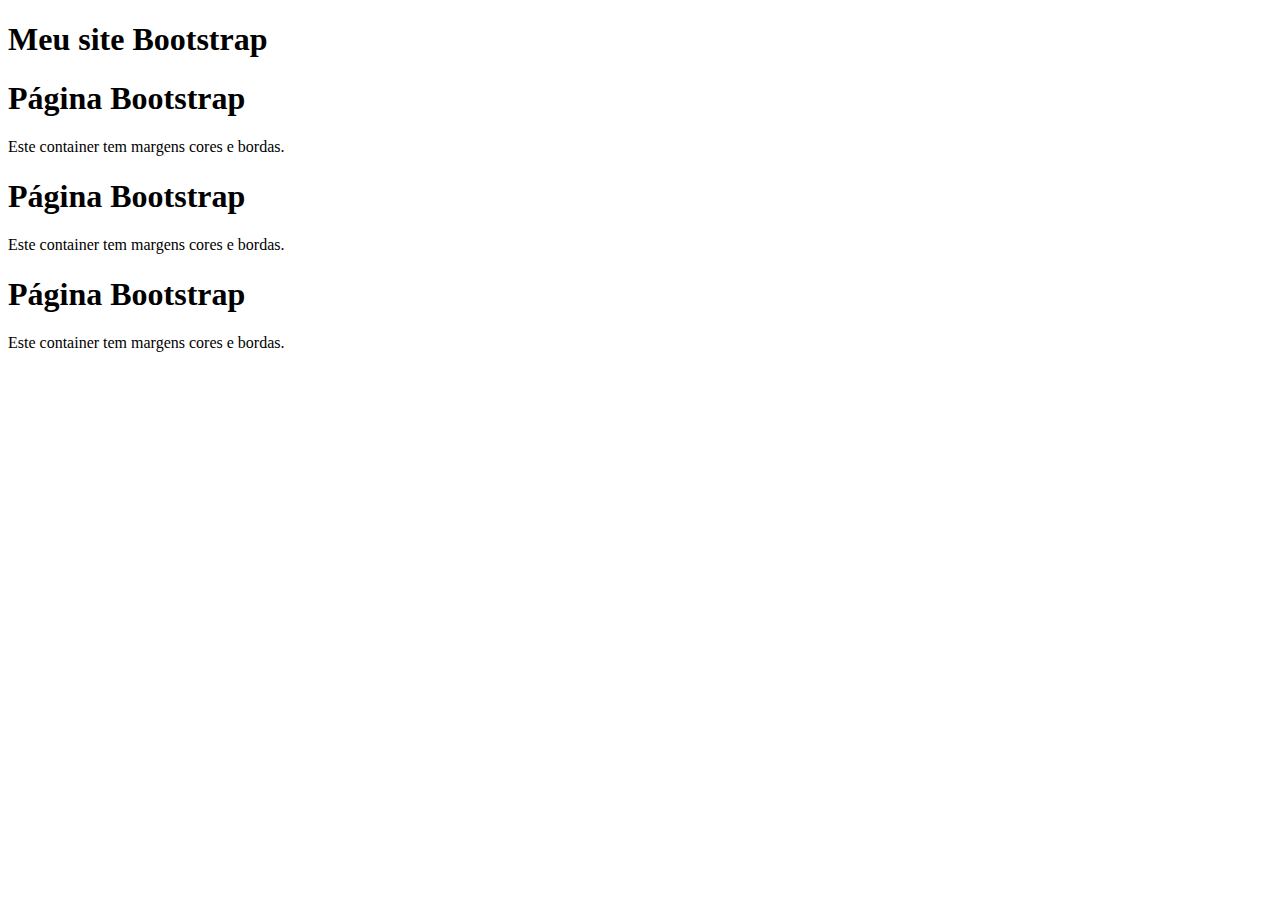
<file: aula6/index.html>
<!DOCTYPE html>
<html lang="pt-BR">
<head>
    <meta charset="UTF-8">
    <meta http-equiv="X-UA-Compatible" content="IE=edge">
    <meta name="viewport" content="width=device-width, initial-scale=1.0">
    <link href="https://cdn.jsdelivr.net/npm/bootstrap@5.0.2/dist/css/bootstrap.min.css" 
    rel="stylesheet" 
    integrity="sha384-EVSTQN3/azprG1Anm3QDgpJLIm9Nao0Yz1ztcQTwFspd3yD65VohhpuuCOmLASjC" 
    crossorigin="anonymous">
    <title>Bootstrap</title>
</head>
<body>
    <div class="container pt-5">
        <h1>Meu site Bootstrap</h1>
    </div>
    <div class="container p-5 my-5 border">
        <h1>Página Bootstrap</h1>
        <p>Este container tem margens cores e bordas.</p>
    </div>
    <div class="container p-5 my-5 bg-dark text-white">
        <h1>Página Bootstrap</h1>
        <p>Este container tem margens cores e bordas.</p>
    </div>
    <div class="container p-5 my-5 bg-primary text-white">
        <h1>Página Bootstrap</h1>
        <p>Este container tem margens cores e bordas.</p>
    </div>
</body>
</html>
</file>
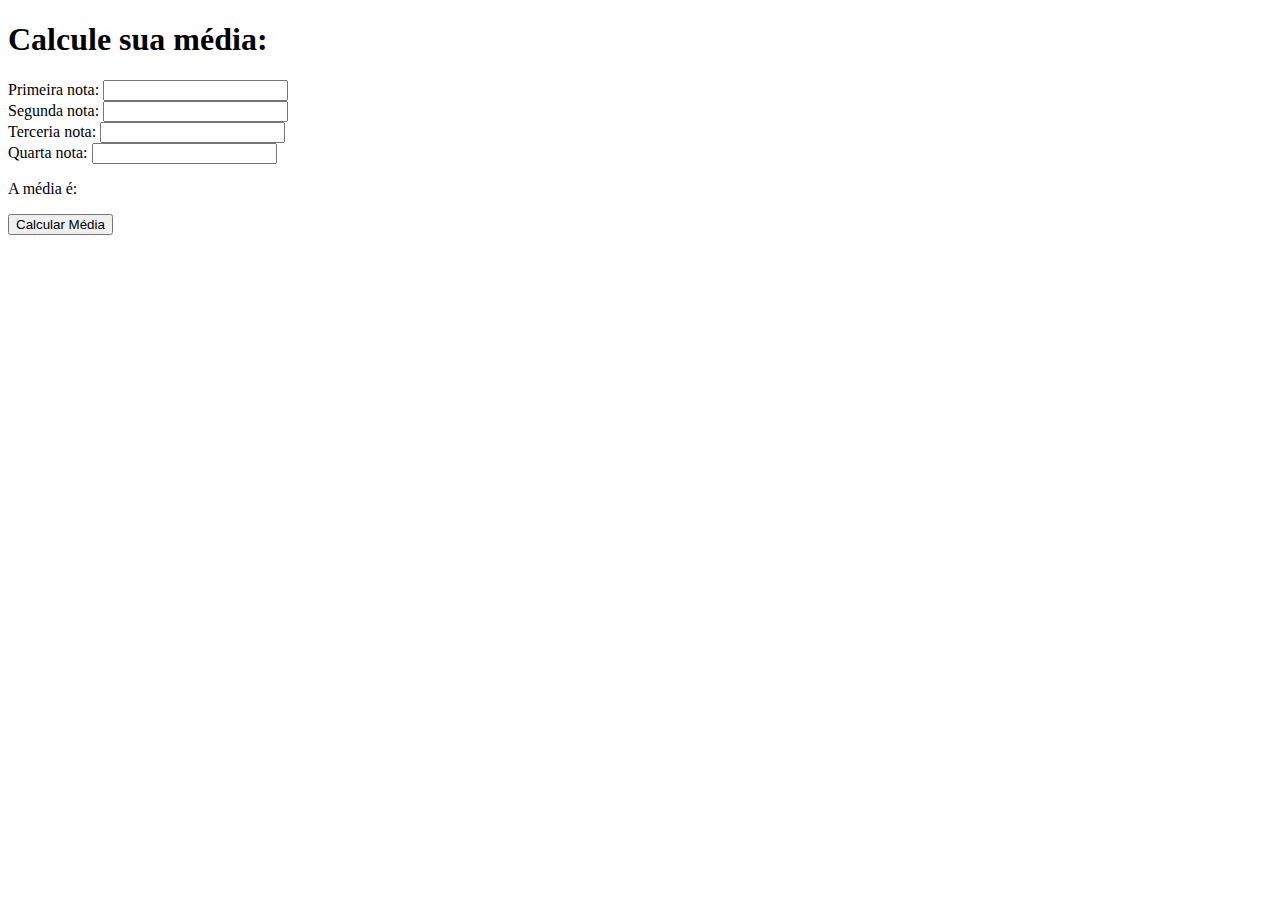
<file: exercicio Media/index.html>
<!DOCTYPE html>
<html lang="en">
<head>
    <meta charset="UTF-8">
    <meta http-equiv="X-UA-Compatible" content="IE=edge">
    <meta name="viewport" content="width=device-width, initial-scale=1.0">
    <link href="https://cdn.jsdelivr.net/npm/bootstrap@5.0.2/dist/css/bootstrap.min.css" 
    rel="stylesheet" 
    integrity="sha384-EVSTQN3/azprG1Anm3QDgpJLIm9Nao0Yz1ztcQTwFspd3yD65VohhpuuCOmLASjC" 
    crossorigin="anonymous">
    <title>Media Aluno</title>
</head>
<body>
    <div class="container p-4 my-4 border">
      <h1>Calcule sua média:</h1>
    Primeira nota: <input id="nota1" type="number"> <br />
    Segunda  nota: <input id="nota2" type="number"> <br />
    Terceria nota: <input id="nota3" type="number"> <br>
    Quarta nota: <input id="nota4" type="number"> <br>
    <p> A média é: 
      <span class="output" id="media"></span>
  </p>
  <div id="resultado">

  </div>
   <button onclick="media()">Calcular Média</button>
    </div>

    

   <script type="text/javascript">

    function media(){
     var nota1 = parseFloat(document.getElementById("nota1").value);
     var nota2 = parseFloat(document.getElementById("nota2").value);
     var nota3 = parseFloat(document.getElementById("nota3").value);
     var nota4 = parseFloat(document.getElementById("nota4").value);
    

     var media = (nota1 + nota2 + nota3 + nota4)/4 ;

     if(media >= 6){
      document.getElementById("resultado").innerHTML = "<p>Aprovado</p>";
      document.getElementById("resultado").style.background = 'rgb(0,255,0)';
     }
      else if(media< 2){
       document.getElementById("resultado").innerHTML = "<p>Reprovado</p>";
       document.getElementById("resultado").style.background = 'rgb(255,0,0)';
      }
      
      else if(media> 2.1 && media<= 5.9){
        document.getElementById("resultado").innerHTML = "<p>Recuperação</p>";
        document.getElementById("resultado").style.background = 'rgb(0,0,255)';
      }
    }
 </script>

</body>
</html>
</file>
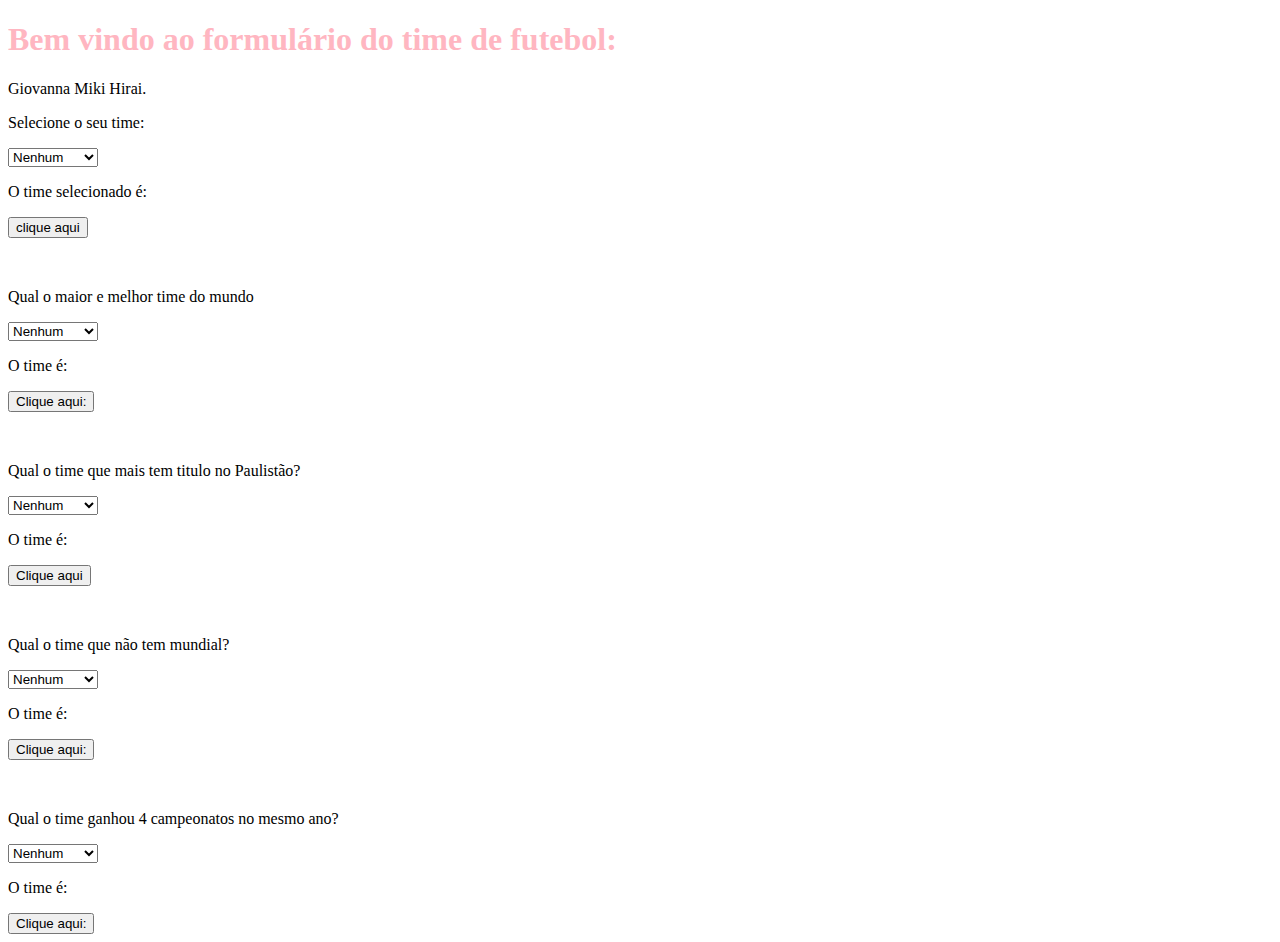
<file: formulario (ex1)/index.html>
<!DOCTYPE html>
<html lang="en">
<head>
    <meta charset="UTF-8">
    <meta http-equiv="X-UA-Compatible" content="IE=edge">
    <meta name="viewport" content="width=device-width, initial-scale=1.0">
    <link rel="stylesheet" href="estilo.css">
    <script src="js/aula8.js"></script>
    <link href="https://cdn.jsdelivr.net/npm/bootstrap@5.0.2/dist/css/bootstrap.min.css" 
    rel="stylesheet" 
    integrity="sha384-EVSTQN3/azprG1Anm3QDgpJLIm9Nao0Yz1ztcQTwFspd3yD65VohhpuuCOmLASjC" 
    crossorigin="anonymous">
    <title>Formulário</title>
</head>
<body>
    <div class="container p-5 my-5 bg-dark">
        <h1 class="titulo">Bem vindo ao formulário do time de futebol: </h1>
        <p class="text-white">Giovanna Miki Hirai.</p>
    </div>


    <div class="container p-4 my-4 border">
        <p>Selecione o seu time:</p>
         <p>
            <select id="select1">
                <option value="Nenhum">Nenhum</option>
                <option value="São Paulo">São Paulo</option>
                <option value="Santos">Santos</option>
                <option value="Palmeiras">Palmeiras</option>
                <option value="Corinthians">Corinthians</option>
                <option value="Flamengo">Flamengo</option>
            </select>
        </p>
        <p> O time selecionado é: 
            <span id="output0"></span>
        </p>
        <button onclick="getOption()"> clique aqui  </button>
        <p></p>
        <br>
    </div>
    
        <div class="container p-3 my-3 border">
            <p>Qual o maior e melhor time do mundo</p>
        <select name="" id="select2">
            <option value="nenhum">Nenhum</option>
            <option value="São Paulo">São Paulo</option>
            <option value="Santos">Santos</option>
            <option value="Palmeiras">Palmeiras</option>
            <option value="Corinthians">Corinthians</option>
            <option value="Flamengo">Flamengo</option>
        </select>
        <p></p>
        <p> O time é: 
            <span id="output2"></span>
        </p>
        <div>
        <button onclick="getOption2()"> Clique aqui:  </button>
        </div>
    
    </div>
    <p></p>
    <br>

        <div class="container p-3 my-3 border">
            <p>Qual o time que mais tem titulo no Paulistão?</p>
        <select name="" id="select3">
            <option value="Nenhum">Nenhum</option>
            <option value="São Paulo">São Paulo</option>
            <option value="Santos">Santos</option>
            <option value="Palmeiras">Palmeiras</option>
            <option value="Corinthians">Corinthians</option>
            <option value="Flamengo">Flamengo</option>
        </select>
        <p></p>
        <p> O time é:
            <span id="output3"></span>
        </p>
        <button onclick="getOption3()" onmouseover="editDisplay"> Clique aqui  </button>
        
    </div>

    <p></p>
    <br>
    
        <div class="container p-3 my-3 border">
            <p>Qual o time que não tem mundial?</p>
        <select name="" id="select4">
            <option value="nenhum">Nenhum</option>
            <option value="São Paulo">São Paulo</option>
            <option value="Santos">Santos</option>
            <option value="Palmeiras">Palmeiras</option>
            <option value="Corinthians">Corinthians</option>
            <option value="Flamengo">Flamengo</option>
        </select>
        <p></p>
        <p> O time é: 
            <span id="output4"></span>
        </p>
        <button onclick="getOption4()"> Clique aqui:  </button>
    </div>

    <p></p>
    <br>
    
        <div class="container p-3 my-3 border">
            <p>Qual o time ganhou 4 campeonatos no mesmo ano?</p>
        <select name="" id="select5">
            <option value="nenhum">Nenhum</option>
            <option value="São Paulo">São Paulo</option>
            <option value="Santos">Santos</option>
            <option value="Palmeiras">Palmeiras</option>
            <option value="Corinthians">Corinthians</option>
            <option value="Flamengo">Flamengo</option>
        </select>
        <p></p>
        <p> O time é:
            <span id="output5"></span>
        </p>
        <button onclick="getOption5()"> Clique aqui:  </button>
    </div>
    </script>
</body>
</html>
</file>
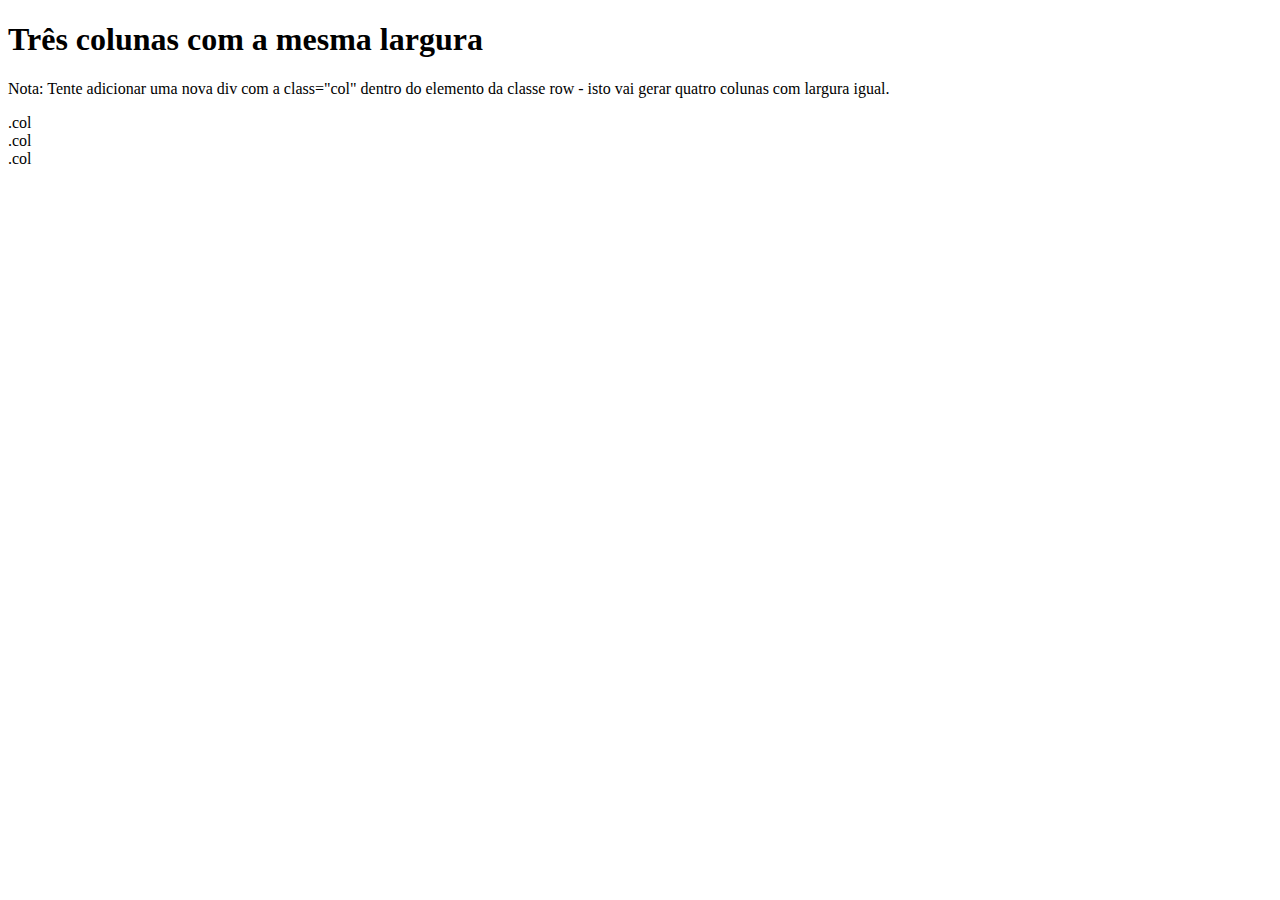
<file: aula6/grid.html>
<!DOCTYPE html>
<html lang="pt-BR">
<head>
    <meta charset="UTF-8">
    <meta http-equiv="X-UA-Compatible" content="IE=edge">
    <meta name="viewport" content="width=device-width, initial-scale=1.0">
    <link href="https://cdn.jsdelivr.net/npm/bootstrap@5.0.2/dist/css/bootstrap.min.css" 
    rel="stylesheet" 
    integrity="sha384-EVSTQN3/azprG1Anm3QDgpJLIm9Nao0Yz1ztcQTwFspd3yD65VohhpuuCOmLASjC" 
    crossorigin="anonymous">
    <title>Grid</title>
</head>
<body>
    <div class="container-fluid mt-3">
        <h1>Três colunas com a mesma largura</h1>
        <p>Nota: Tente adicionar uma nova div com a class="col"
            dentro do elemento da classe row - isto vai gerar 
            quatro colunas com largura igual.</p>
        <div class="row">
          <div class="col p-3 bg-primary text-white">.col</div>
          <div class="col p-3 bg-dark text-white">.col</div>
          <div class="col p-3 bg-primary text-white">.col</div>
        </div>
      </div>
</body>
</html>
</file>
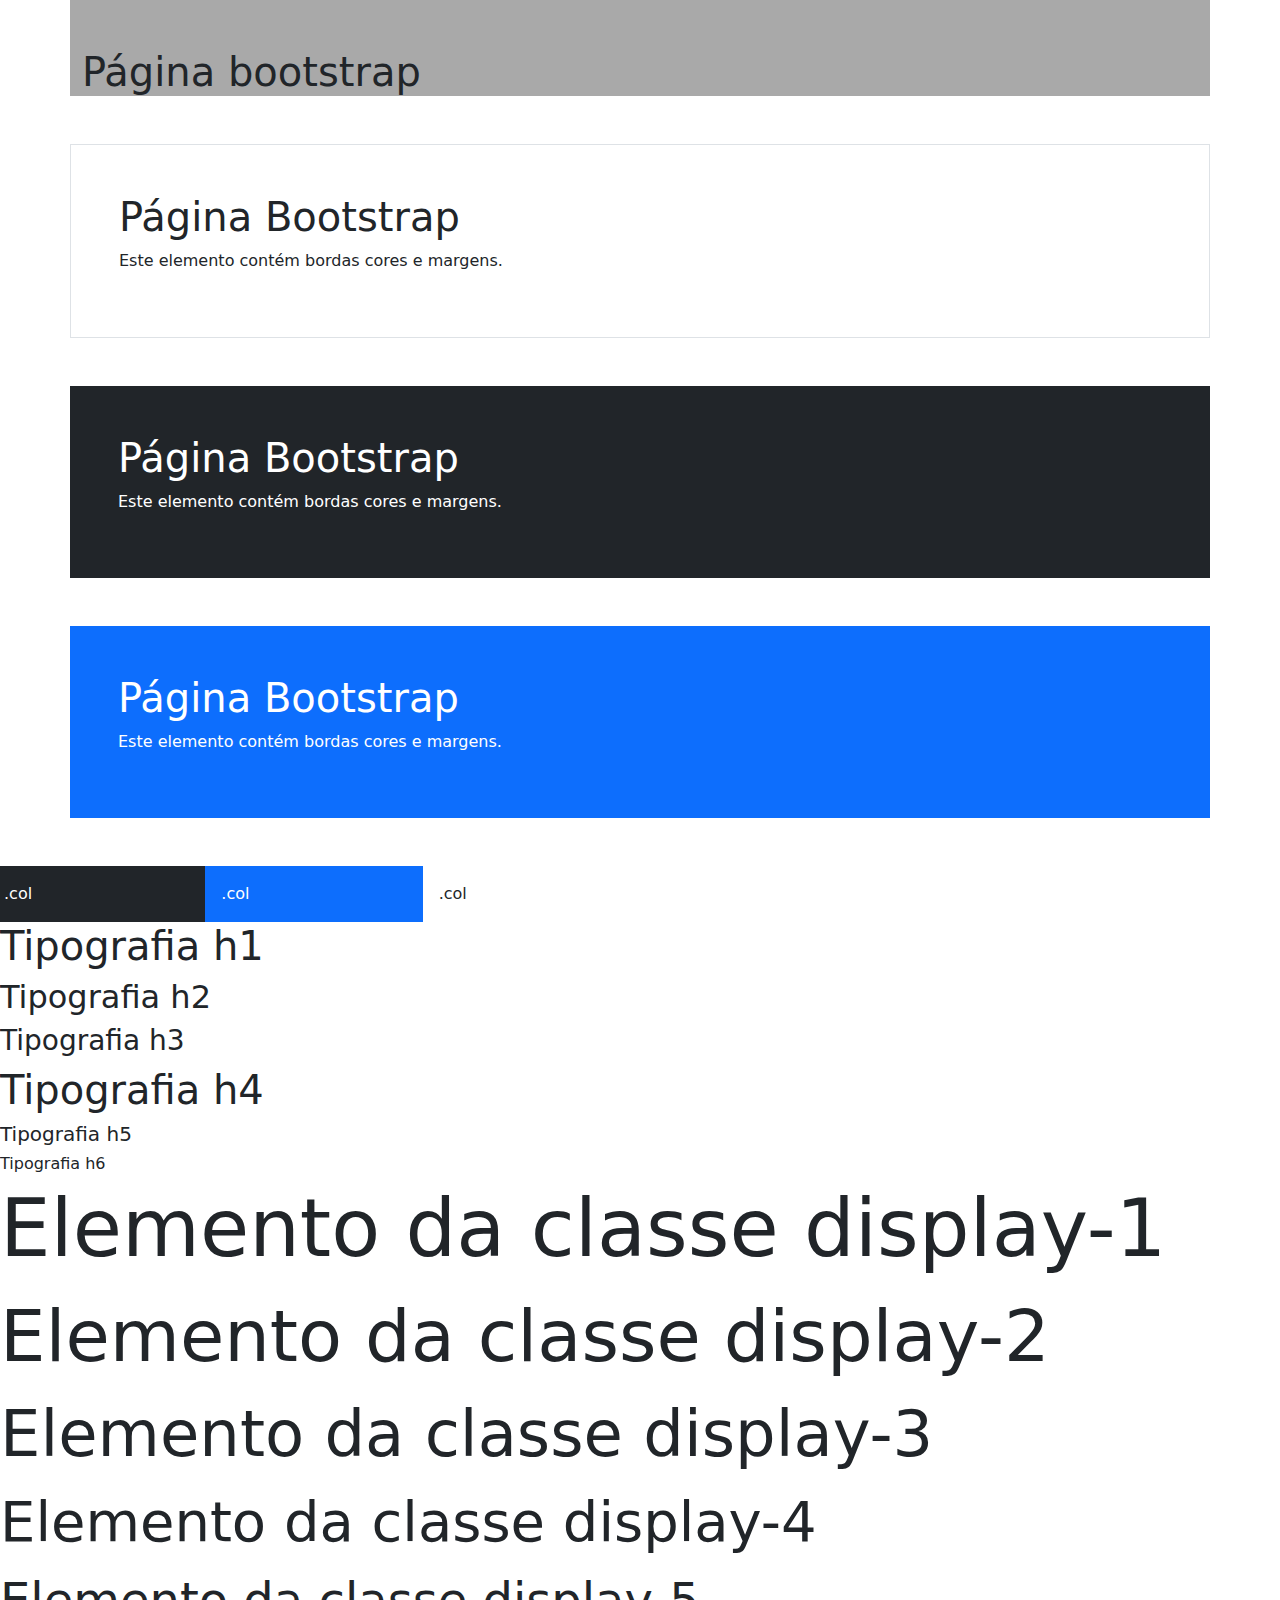
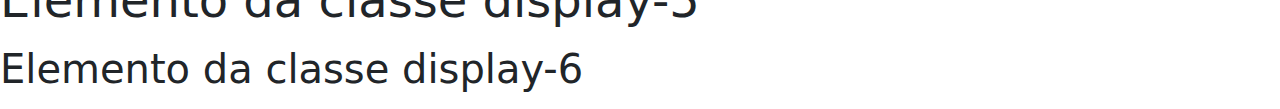
<file: aula6/page.html>
<!DOCTYPE html>
<html lang="pt-BR">
<head>
    <meta charset="UTF-8">
    <meta http-equiv="X-UA-Compatible" content="IE=edge">
    <meta name="viewport" content="width=device-width, initial-scale=1.0">
    <link 
    rel="stylesheet" 
    href="https://cdn.jsdelivr.net/npm/bootstrap@5.0.2/dist/css/bootstrap.min.css">
    <link rel="stylesheet" href="aula6.css">
    <title>Bootstrap</title>
</head>
<body>
    <div class="container pt-5 conteudo">
        <h1>Página bootstrap</h1>
    </div>
    <div class="container p-5 my-5 border">
        <h1>Página Bootstrap</h1>
        <p>Este elemento contém bordas cores e margens.</p>
    </div>
    <div class="container p-5 my-5 bg-dark text-white">
        <h1>Página Bootstrap</h1>
        <p>Este elemento contém bordas cores e margens.</p>
    </div>
    <div class="container p-5 my-5 bg-primary text-white">
        <h1>Página Bootstrap</h1>
        <p>Este elemento contém bordas cores e margens.</p>
    </div>
    <div class="row">
        <div class="col-md-2 p-3 bg-dark text-white"> .col </div>
        <div class="col-md-2 p-3 bg-primary text-white"> .col</div>
        <div class="col-md-8 p-3">.col</div>
    </div>
    <div>
        <h1>Tipografia h1</h1>
        <h2>Tipografia h2</h2>
        <h3>Tipografia h3</h3>
        <h4 class="h1">Tipografia h4</h4>
        <h5>Tipografia h5</h5>
        <h6>Tipografia h6</h6>
    </div>
    <div>
        <p class="display-1">Elemento da classe display-1</p>
        <p class="display-2">Elemento da classe display-2</p>
        <p class="display-3">Elemento da classe display-3</p>
        <p class="display-4">Elemento da classe display-4</p>
        <p class="display-5">Elemento da classe display-5</p>
        <p class="display-6">Elemento da classe display-6</p>
    </div>
</body>
</html>
</file>
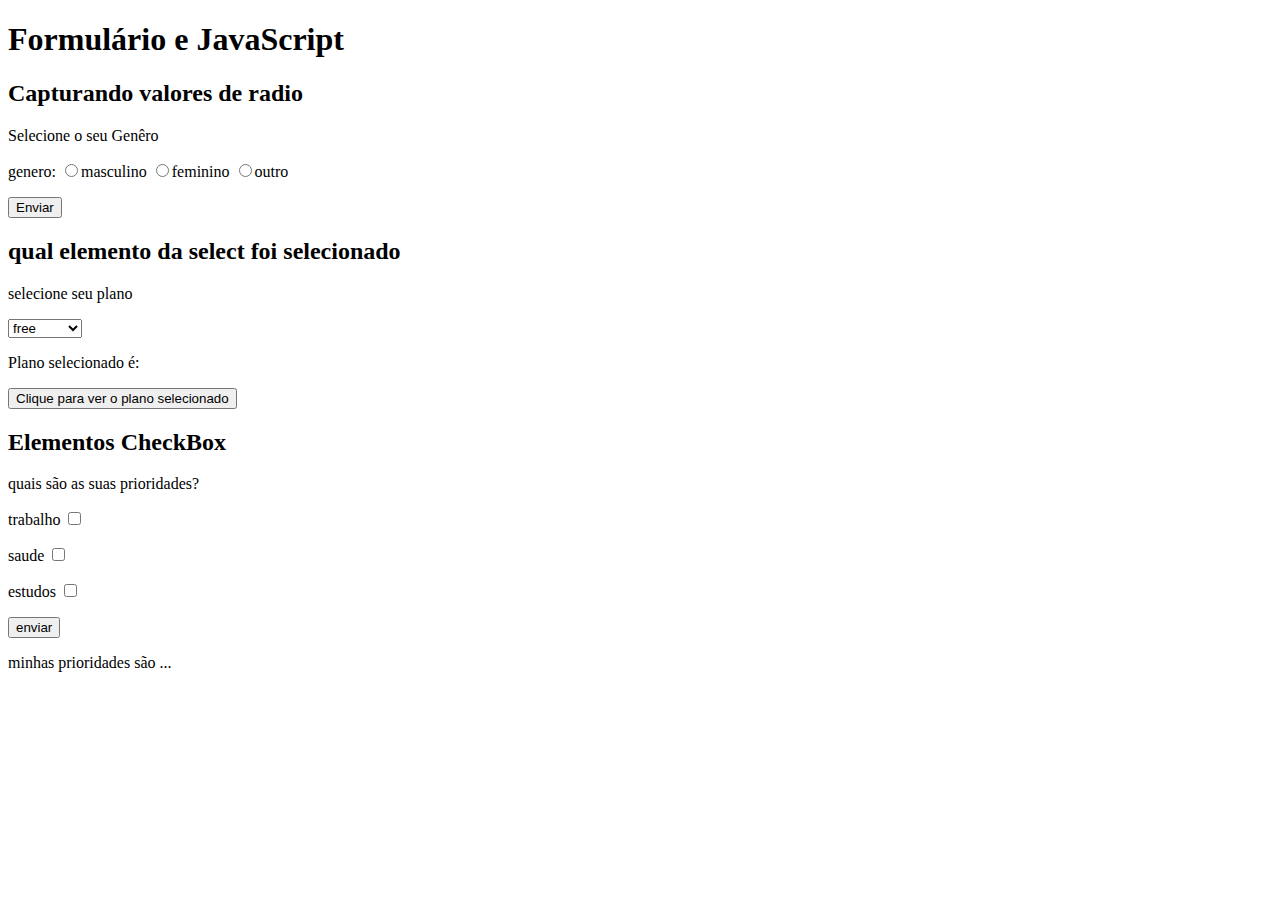
<file: aula7/index2.html>
<!DOCTYPE html>
<html lang="pt-BR">
<head>
    <meta charset="UTF-8">
    <meta http-equiv="X-UA-Compatible" content="IE=edge">
    <meta name="viewport" content="width=device-width, initial-scale=1.0">
    <script src="js/aula7.js"></script>
    <title>Document</title>
</head>
<body>
    <div>
        <div>
            <h1>Formulário e JavaScript</h1>
        </div>

        <div>
            <h2>Capturando valores de radio</h2>
            <p>Selecione o seu Genêro</p>
            <p>
                genero:
                <input type="radio" name="gender" value="masculino">masculino
                <input type="radio" name="gender" value="feminino">feminino
                <input type="radio" name="gender" value="outro">outro
            </p>

            <button onclick="getRadio()">Enviar</button>
            <div id="radioResult"></div>
        </div>

        <div>
            <h2>qual elemento da select foi selecionado</h2>
            <p>selecione seu plano</p>
            <select id="select1">
                <option value="free">free</option>
                <option value="basico">basico</option>
                <option value="premium">premium</option>
            </select>
            <p>Plano selecionado é:
                <span class="output"></span>
            </p>
            <button onclick="getOption()">Clique para ver o plano selecionado</button>
        </div>

        <div>
            <h2>Elementos CheckBox</h2>
            <p>quais são as suas prioridades?</p>
            <p>
                trabalho
                <input type="checkbox" value="trabalho">
            </p>
            <p>
                saude
                <input type="checkbox" value="saude">
            </p>
            <p>
                estudos
                <input type="checkbox" value="estudos">
            </p>

            <button onclick="getCheckBox()">enviar</button>
            <p>
                minhas prioridades são 
                <span id="pri">...</span>
            </p>
        </div>
    </div>
    
</body>
</html>
</file>
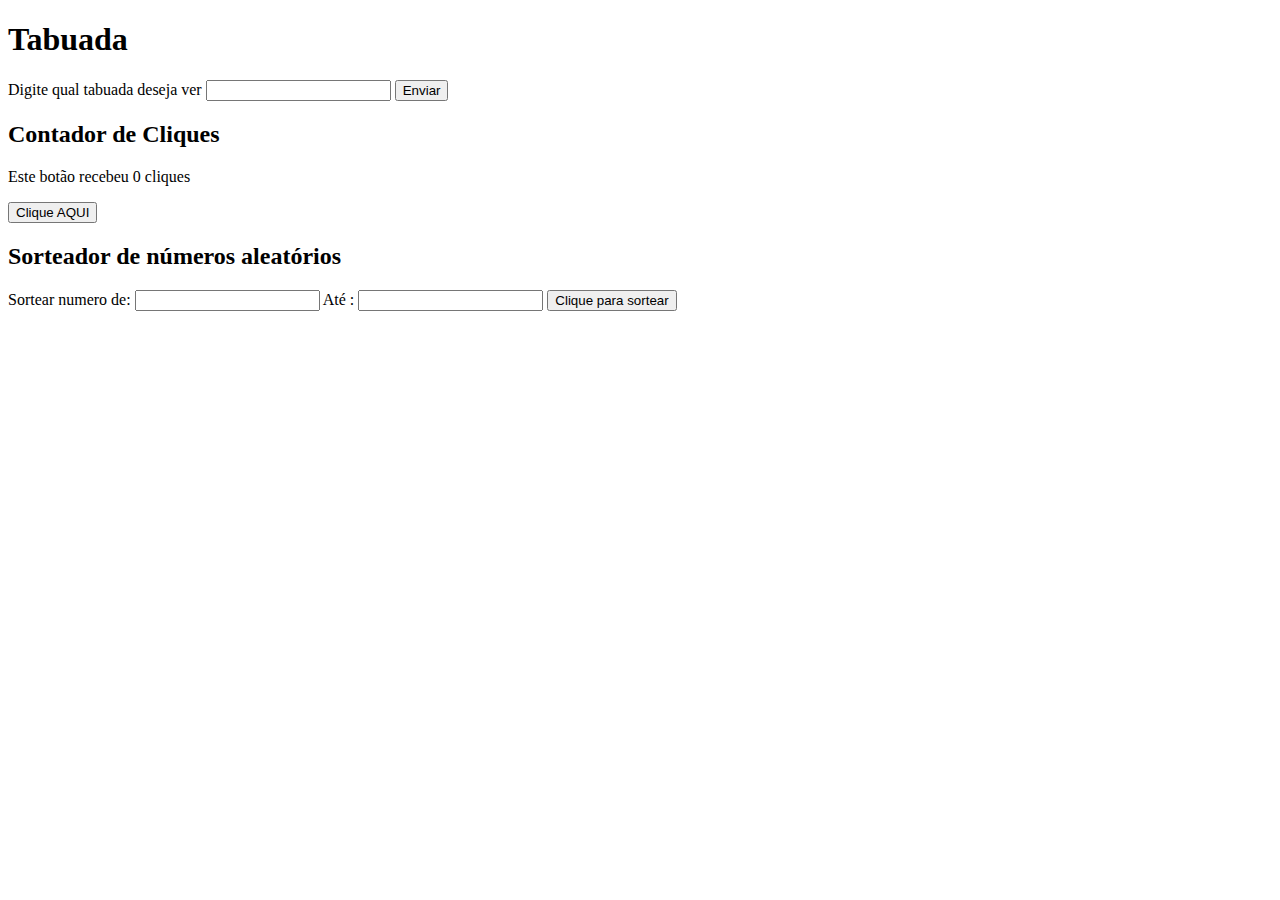
<file: sorteador/sorteador.html>
<!DOCTYPE html>
<html lang="pt-BR">
<head>
    <meta charset="UTF-8">
    <meta http-equiv="X-UA-Compatible" content="IE=edge">
    <meta name="viewport" content="width=device-width, initial-scale=1.0">
    <script src="js/sorteador.js"></script>
    <title>Tabuada</title>
</head>
<body>
    <div>
        <h1>Tabuada</h1>
        <label for="numero">
            Digite qual tabuada deseja ver
        </label>
        <input id="numero" type="number" required>
        <button onclick="imprimeTabuada">
            Enviar
        </button>
        <div id="result"></div>
    </div>
    <div>
        <h2>Contador de Cliques</h2>
        <p>
            Este botão recebeu 
            <span id="cliques">0</span> 
            cliques
        </p>
        <button onclick="contador()">
            Clique AQUI
        </button>
    </div>
    <div>
        <h2>
            Sorteador de números aleatórios
        </h2>
        <label for="de">Sortear numero de: </label>
        <input type="number" name="de" id="de">
        <label for="ate">Até :</label>
        <input type="number" name="ate" id="ate">
        <button onclick="sortear()">
            Clique para sortear
        </button>
        <h5 id="sorteado"></h5>
    </div>
    <div>
        
    </div>
</body>
</html>
</file>
<file: formulario (ex1)/estilo.css>
.titulo{
    color: LightPink;
}
</file>
<file: aula6/aula6.css>
.conteudo{
    background-color: darkgray;
}
</file>
